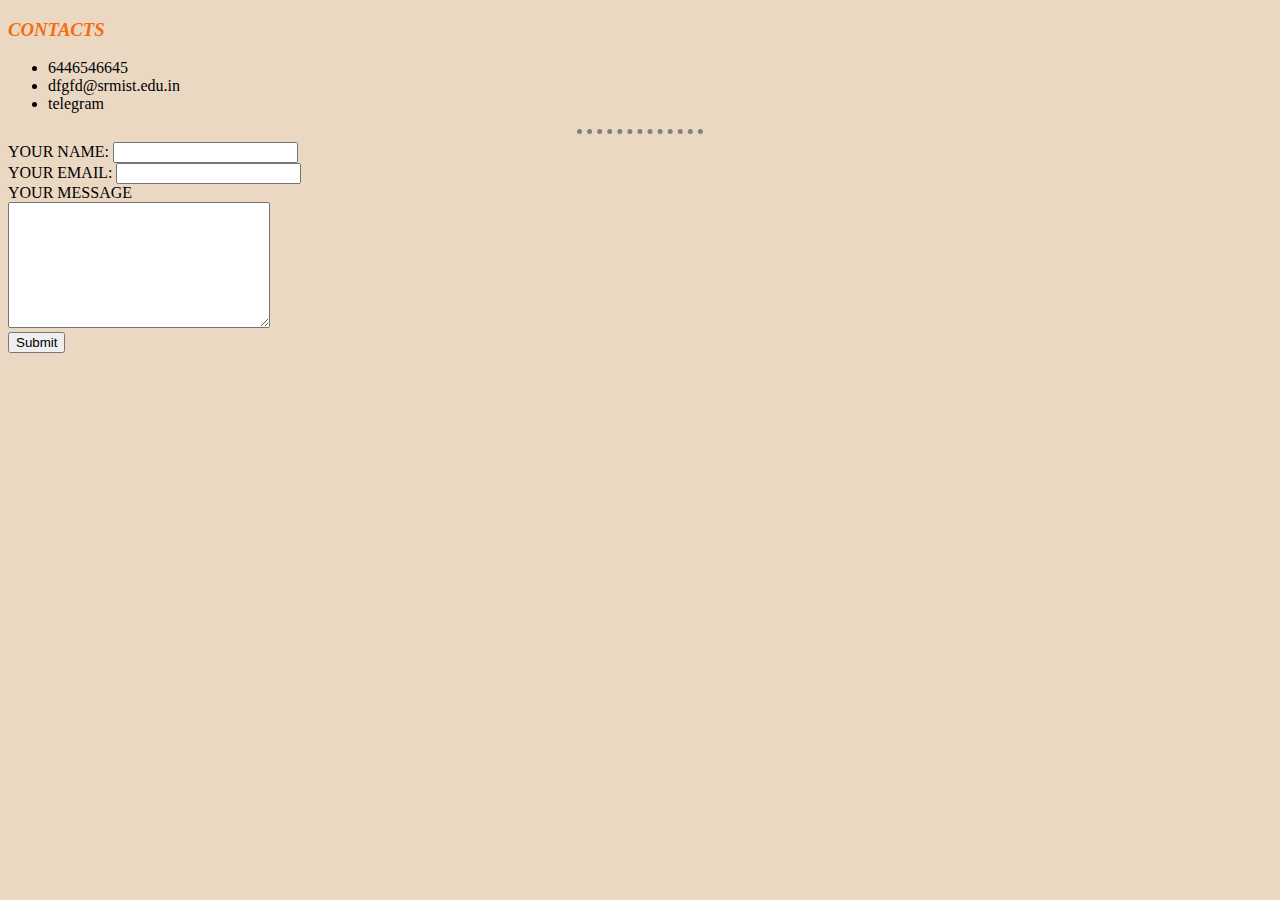
<file: contact.html>
<!DOCTYPE html>
<html lang="en" dir="ltr">
  <head>
    <meta charset="utf-8">
    <title></title>
    <link rel="stylesheet" href="css/style.css">
  </head>
  <body>
    <h3><em>CONTACTS</em></h3>
    <ul>
      <li>6446546645</li>
      <li>dfgfd@srmist.edu.in</li>
      <li>telegram</li>
    </ul>
    <hr>
    <form action="mailto:infodesk@srmist.edu.in" method="post" enctype="text/plain">
      <label>YOUR NAME:</label>
      <input type="text" name="yourName" value="">
      <br>
      <label>YOUR EMAIL:</label>
      <input type="email" name="yourEmail" value="">
      <br>
      <!-- <label> ARE YOU A STUDENT</label>
      <input type="checkbox" name="" value="">
      <input type="date" name="" value=""> <br> -->
      <!-- <label>SALARY</label>
      <input type="range" name="" value=""> <br>
      <input type="file" name="" value=""> -->
      <label>YOUR MESSAGE</label> <br>
      <textarea name="yourMessage" rows="8" cols="30"></textarea><br>
      <input type="submit" name="">

    </form>

  </body>
</html>
</file>
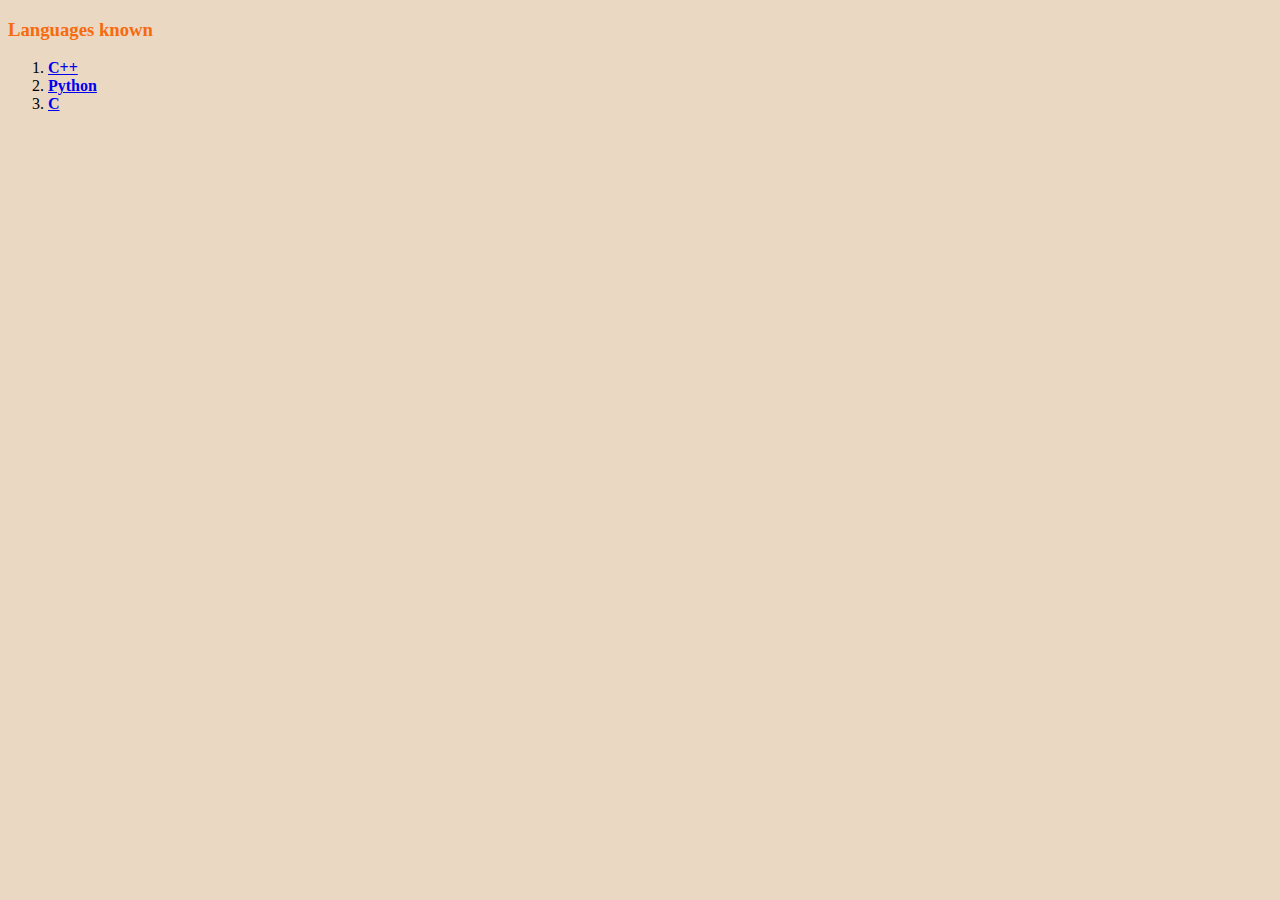
<file: hobbies.html>
<!DOCTYPE html>
<html lang="en" dir="ltr">
  <head>
    <meta charset="utf-8">
    <title></title>
    <link rel="stylesheet" href="css/style.css">
  </head>
  <body>
    <h3>Languages known</h3>
    <ol>
      <li> <strong> <a href="https://en.wikipedia.org/wiki/C%2B%2B">C++</a> </strong> </li>
      <li> <strong> <a href="https://en.wikipedia.org/wiki/Python_(programming_language)">Python</a> </strong> </li>
      <li> <strong> <a href="https://en.wikipedia.org/wiki/C_(programming_language)">C</a> </strong> </li>
    </ol>
  </body>
</html>
</file>
<file: css/style.css>
body{
  background-color: #EBD8C3;
}
hr {
  /* background-color: white; */
  border-style: none;
  border-top-style: dotted;
  border-color: grey;
  border-width: 5px;
  /* height: 2px; */
  width: 10%;
}
h1 {
  color:	#F66B0E;
}
h3 {
  color: #F66B0E;
}
</file>
